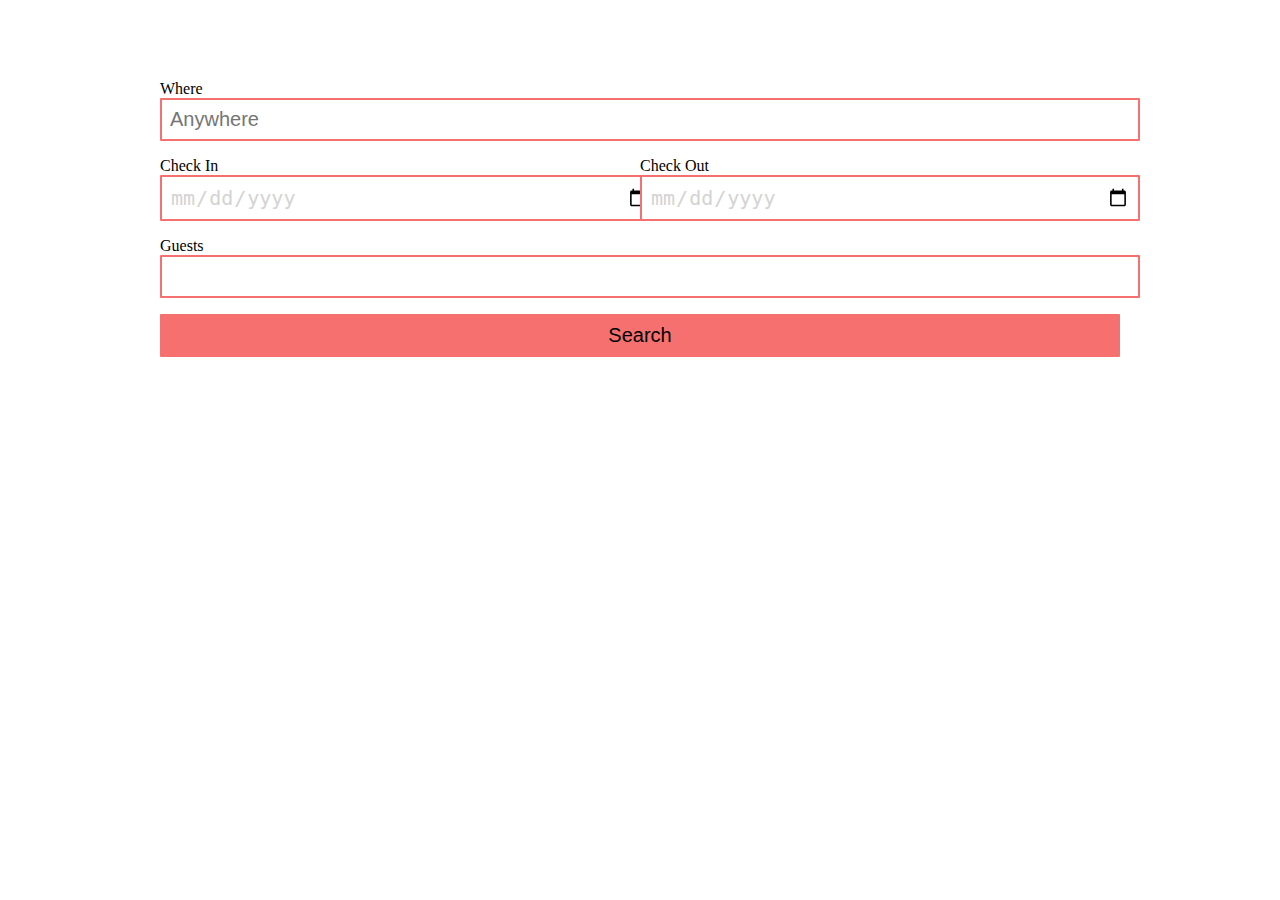
<file: airbnb/index.html>
<!-- Add your HTML here -->
<!DOCTYPE html>
<html lang="en" dir="ltr">

<head>


  <meta charset="utf-8">


  <link rel="stylesheet" type="text/css" href="styles.css">
  <title>AirBnB</title>


</head>

<body>
  <h1> Book unique homes and experiences. </h1>
  <form action="#">
    <label>
      Where
      <input class="one" type="text" placeholder="Anywhere" />
    </label>

    <label class="halfwidth">
      Check In
      <input class="one" type="date" />

    </label>

    <label class="halfwidth right">
      Check Out
      <input class="one" type="date" />
    </label>

    <label>
      Guests
      <input type="number" />



    </label>

    <input class="red" type="submit" value="Search" />
  </form>

</body>

</html>
</file>
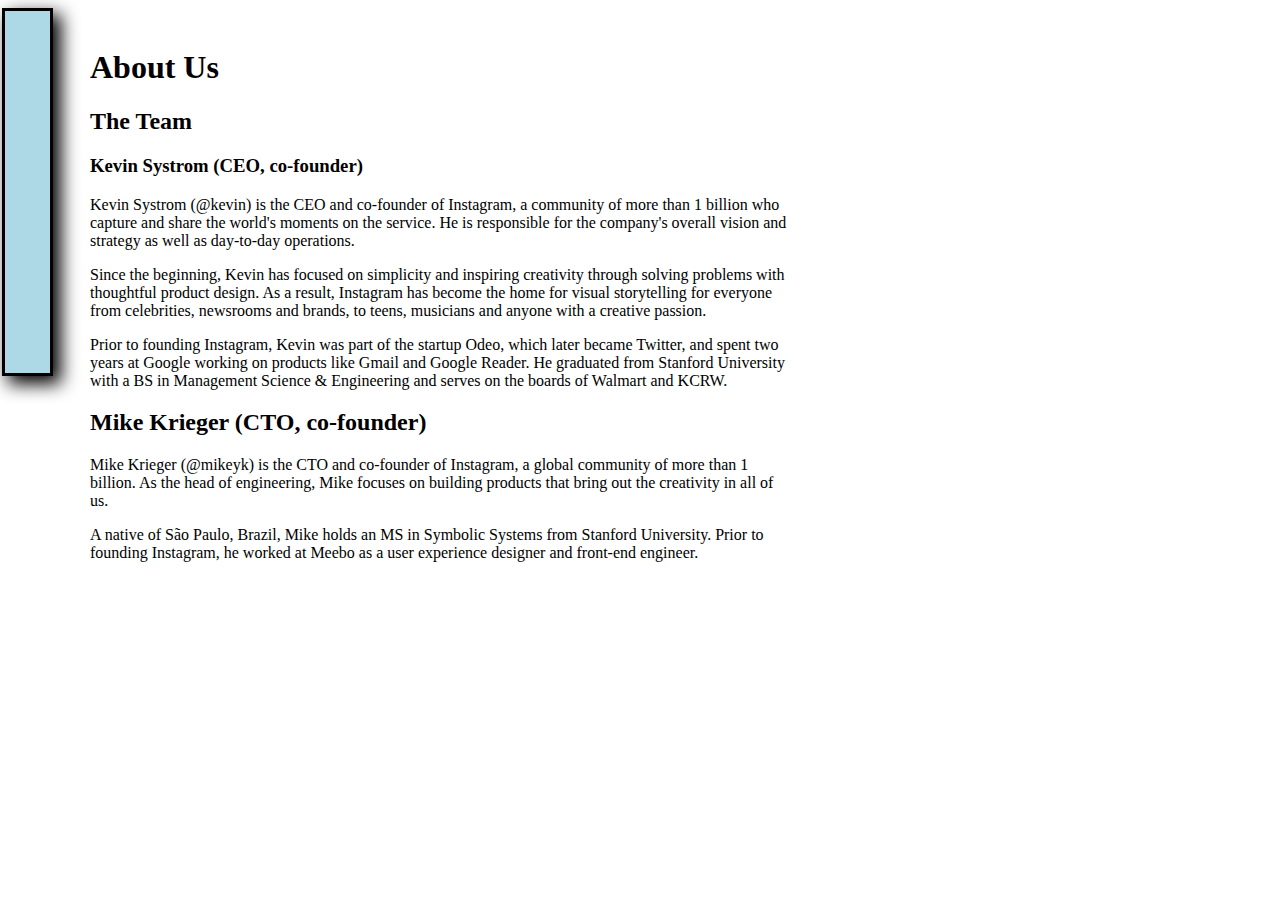
<file: instagram/index.html>
<!-- Add your HTML here -->

<!DOCTYPE html>
<html lang="en" dir="ltr">

<head>

  <meta charset="utf-8">
  <link rel="shortcut icon" type="image/x-icon" href="https://static.codepen.io/assets/favicon/favicon-8ea04875e70c4b0bb41da869e81236e54394d63638a1ef12fa558a4a835f1164.ico">

  <link rel="stylesheet" type="text/css" href="styles.css">
  <title>
    Instagram
  </title>

</head>
<body>
  <nav class="main-menu">
    <ul>
      <li>

        <i class="fa fa-home fa-2x"></i>
        <h1 class="nav-text">
          About
        </h1>
        </a>
      </li>

      <li class="has-subnav">
        <a href="">
          <i class="fa fa-laptop fa-2x"></i>
          <span class="nav-text">
            Company
          </span>
        </a>
      </li>

      <li class="has-subnav">
        <a href="#">
          <i class="fa fa-list fa-2x"></i>
          <span class="nav-text">
            Press
          </span>
        </a>
      </li>
      <li class="has-subnav">
        <a href="#">
          <i class="fa fa-folder-open fa-2x"></i>

          <span class="nav-text">
            Jobs
          </span>
        </a>

      </li>
      <li>

        <i class="fa fa-bar-chart-o fa-2x"></i>
        <h1 class="nav-text">
          Legal
        </h1>
        </a>
      </li>
      <li>
        <a href="#">
          <i class="fa fa-font fa-2x"></i>
          <span class="nav-text">
            Terms
          </span>
        </a>
      </li>
      <li>
        <a href="#">
          <i class="fa fa-table fa-2x"></i>
          <span class="nav-text">
            Privacy
          </span>
        </a>
      </li>
      <li>
        <a href="#">
          <i class="fa fa-map-marker fa-2x"></i>
          <span class="nav-text">
            Platform
          </span>
        </a>
      </li>
      <li>
        <a href="#">
          <i class="fa fa-info fa-2x"></i>
          <span class="nav-text">
            Libraries
          </span>
        </a>
      </li>

      <ul class="logout">
        <li>
          <a href="#">
            <i class="fa fa-power-off fa-2x"></i>
            <span class="nav-text">
              Logout
            </span>
          </a>
        </li>
      </ul>
    </ul>
  </nav>



  <div class="a">
    <h1> About Us </h1>
    <h2> The Team </h2>

    <h3> Kevin Systrom (CEO, co-founder) </h3>

    <p>
      Kevin Systrom (@kevin) is the CEO and co-founder of Instagram, a community of more than 1 billion who capture and share the world's moments on the service. He is responsible for the company's overall vision and strategy as well as
      day-to-day
      operations.</p>

    <p>
      Since the beginning, Kevin has focused on simplicity and inspiring creativity through solving problems with thoughtful product design. As a result, Instagram has become the home for visual storytelling for everyone from celebrities,
      newsrooms
      and brands, to teens, musicians and anyone with a creative passion.</p>

    <p>
      Prior to founding Instagram, Kevin was part of the startup Odeo, which later became Twitter, and spent two years at Google working on products like Gmail and Google Reader. He graduated from Stanford University with a BS in Management
      Science
      & Engineering and serves on the boards of Walmart and KCRW.</p>




    <h2>
      Mike Krieger (CTO, co-founder)
    </h2>

    <p>
      Mike Krieger (@mikeyk) is the CTO and co-founder of Instagram, a global community of more than 1 billion. As the head of engineering, Mike focuses on building products that bring out the creativity in all of us.
    </p>

    <p>
      A native of São Paulo, Brazil, Mike holds an MS in Symbolic Systems from Stanford University. Prior to founding Instagram, he worked at Meebo as a user experience designer and front-end engineer.
    </p>


  </div>
</body>
</html>
</file>
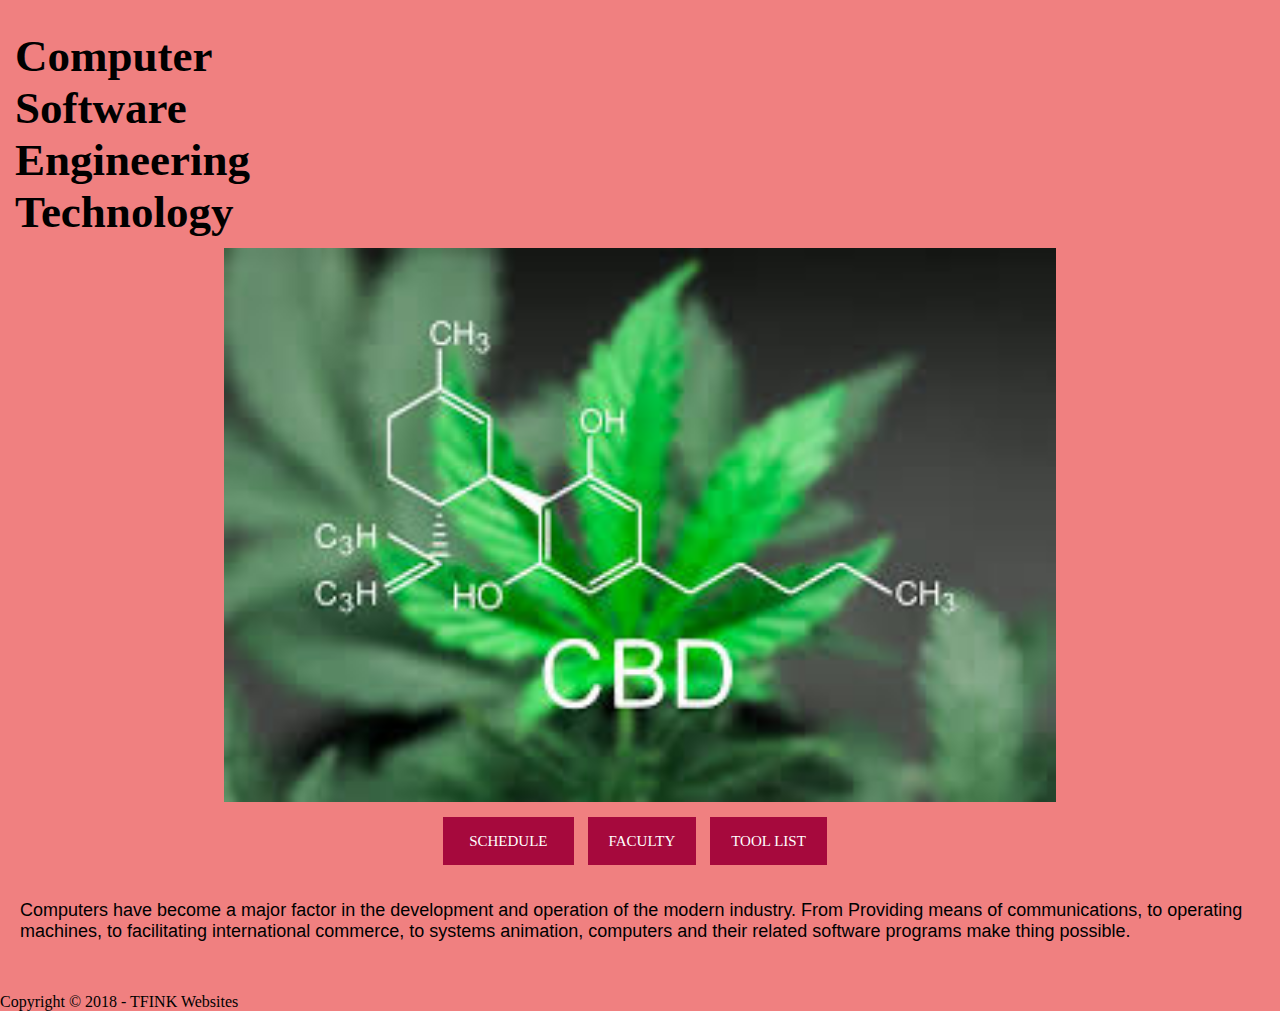
<file: stevens-college/index.html>
<!Doctype html>
<html>

<head>
  <meta charset="utf-8">
  <meta name="viewport" content="width=device-width">
  <title> practice-css </title>
  <link rel="stylesheet" type="text/css" href="styles.css">
</head>

<body>
  <div id="text">
    <h1> Computer Software Engineering Technology </h1>
    <img class="pic" src="index.jpeg" alt="CBD">
    <nav class="center">
      <a class="Schedule" href="#">Schedule</a>
      <a class="Faculty" href="#">Faculty</a>
      <a class="Tool" href="#">Tool List</a>
    </nav>
    <p> Computers have become a major factor in the development and operation of the modern industry. From Providing means of communications, to operating machines, to facilitating international commerce, to systems animation, computers and their
      related software programs make thing possible.
    </p>
    <footer>
      Copyright © 2018 - TFINK Websites
    </footer>
  </div>
</body>

</html>
</file>
<file: airbnb/styles.css>
/* Add your CSS here */
body {
  margin: 0 auto;
  width: 75%;
}

form label,
form input {
  display: block;
  width: 100%;
}

form input {
  border: 2px solid #F67070;
  border-radius: 1px;
  padding: .5rem;
  margin-bottom: 1rem;
  font-size: 20px;
}

.one {
  color: lightGrey;
}

.halfwidth {
  width: 50%;
  float: left;
}

.halfwidth.right {
  border-top-left-radius: 0;
  border-bottom-right-radius: 0;
  border-left: none;
}

.red {
  background-color: #F67070;
  text-align: center;
  width: 100%;
}

h1 {
  color: white;
  width: 100%;
  text-align: left;
  background: url(https://i.redd.it/5xecznpq70py.jpg)
}
</file>
<file: stevens-college/styles.css>
/* Add your CSS here */
html {
  margin: 0 auto;
}

body {
  margin: 0 auto;
  background: LightCoral;
}

h1 {
  position: relative;
  padding-left: 15px;
  width: 25%;
  font-size: 45px;
  margin-bottom: 10px;
}

.pic {
  margin: 0 auto;
  width: 65%;
  display: block;
}

.Schedule {
  border: 1px solid #a6093d;
  padding: 15px 25px;
  background: #a6093d;
  color: white;
  text-decoration: none;
  margin-right: 10px;
  font-size: 15px;
  text-transform: uppercase;
}

.Faculty {
  border: 1px solid #a6093d;
  padding: 15px 20px;
  background: #a6093d;
  color: white;
  text-decoration: none;
  margin-right: 10px;
  font-size: 15px;
  text-transform: uppercase;
}

.Tool {
  border: 1px solid #a6093d;
  padding: 15px 20px;
  background: #a6093d;
  color: white;
  text-decoration: none;
  margin-right: 10px;
  font-size: 15px;
  text-transform: uppercase;
}

section {
  margin: auto;
}

.center {
  margin: 30px auto;
  width: 66%;
  display: block;
  min-width: 400px;
  text-align: center;
}

p {
  font-size: 1.125em;
  line-height: 1.44;
  margin-bottom: 1.75em;
  font: 18px arial;
  padding: 20px;
</file>
<file: instagram/styles.css>
/* Add your CSS here */
div.a {
  position: absolute;
  left: 70px;
  padding: 20px;
  width: 700px;
}

@import url(//netdna.bootstrapcdn.com/font-awesome/4.0.3/css/font-awesome.css);
}


.fa-2x {
  font-size: 2em;
}

.fa {
  position: relative;
  display: table-cell;
  width: 60px;
  height: 36px;
}

.main-menu:hover, nav.main-menu.expanded {
  width: 250px;
  overflow: visible;
}

.main-menu {
  background: lightblue;
  position: absolute;
  left: 2px;
  width: 45px;
  overflow: hidden;
  transition: width .05s linear;
  z-index: 1000;
  box-shadow: 7px 7px 18px 1px black;
  border: 3px solid black;
}

.main-menu li {
  position: relative;
  display: block;
  width: 250px;
}

.main-menu li>a {
  position: relative;
  display: table;
  color: ivory;
  font-family: monospace;
  font-size: 16px;
  text-decoration: none;
  transition: all .5s linear;
}

.main-menu .nav-icon {
  position: relative;
  display: table-cell;
  width: 60px;
  height: 36px;
  text-align: center;
  vertical-align: middle;
  font-size: 18px;
}

.main-menu .nav-text {
  position: relative;
  display: table-cell;
  vertical-align: middle;
  width: 190px;
}

.main-menu>ul.logout {
  position: absolute;
  left: 0;
  bottom: 0;
}

.no-touch .scrollable.hover {
  overflow-y: hidden;
}

.no-touch .scrollable.hover:hover {
  overflow-y: auto;
  overflow: visible;
}

a:hover, a:focus {
  text-decoration: none;
}

nav ul, nav li {
  outline: 0;
  margin: 0;
  padding: 0;
}

.main-menu li:hover>a {
  color: white;
  box-shadow: 1px 1px 20px 0px black;
}

@font-face {
  font-family: 'Titillium Web';
  font-style: normal;
  font-weight: 300;
  src: local('Titillium WebLight'), local('TitilliumWeb-Light'), url(http://themes.googleusercontent.com/static/fonts/titilliumweb/v2/anMUvcNT0H1YN4FII8wpr24bNCNEoFTpS2BTjF6FB5E.woff) format('woff');
}
nav {
-webkit-user-select:none;
-moz-user-select:none;
-ms-user-select:none;
-o-user-select:none;
user-select:none;
}
</file>
